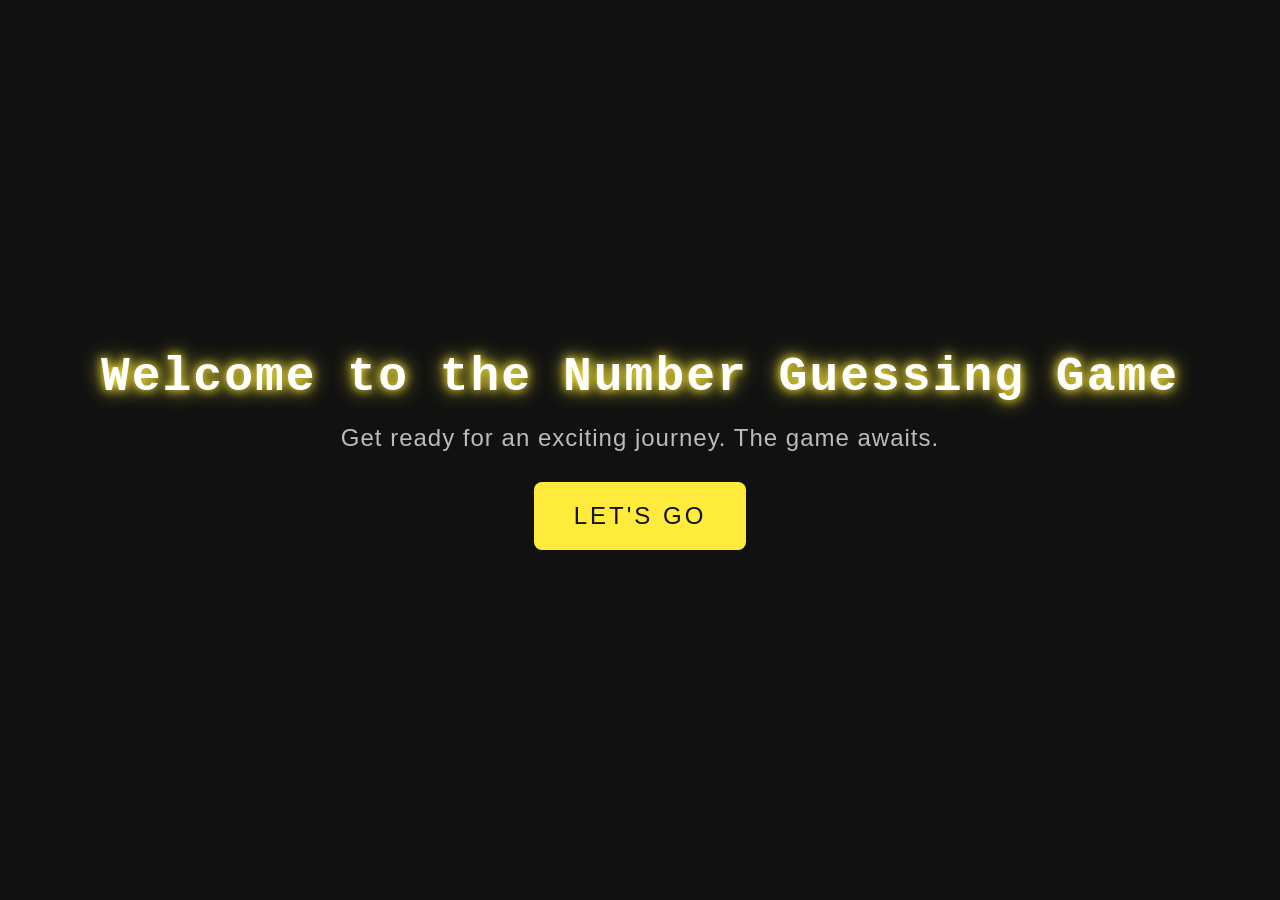
<file: index.html>
<!DOCTYPE html>
<html lang="en">
<head>
    <meta charset="UTF-8">
    <meta name="viewport" content="width=device-width, initial-scale=1.0">
    <title>Welcome to the Game</title>
    <link rel="stylesheet" href="style.css">
</head>
<body>

    <h1>Welcome to the Number Guessing Game</h1>
    <p>Get ready for an exciting journey. The game awaits.</p>
    <button class="btn" onclick="startGame()">Let's Go</button>

    <script>
        function startGame() {
            window.location.href = './game/game.html';
        }
    </script>

</body>
</html>
</file>
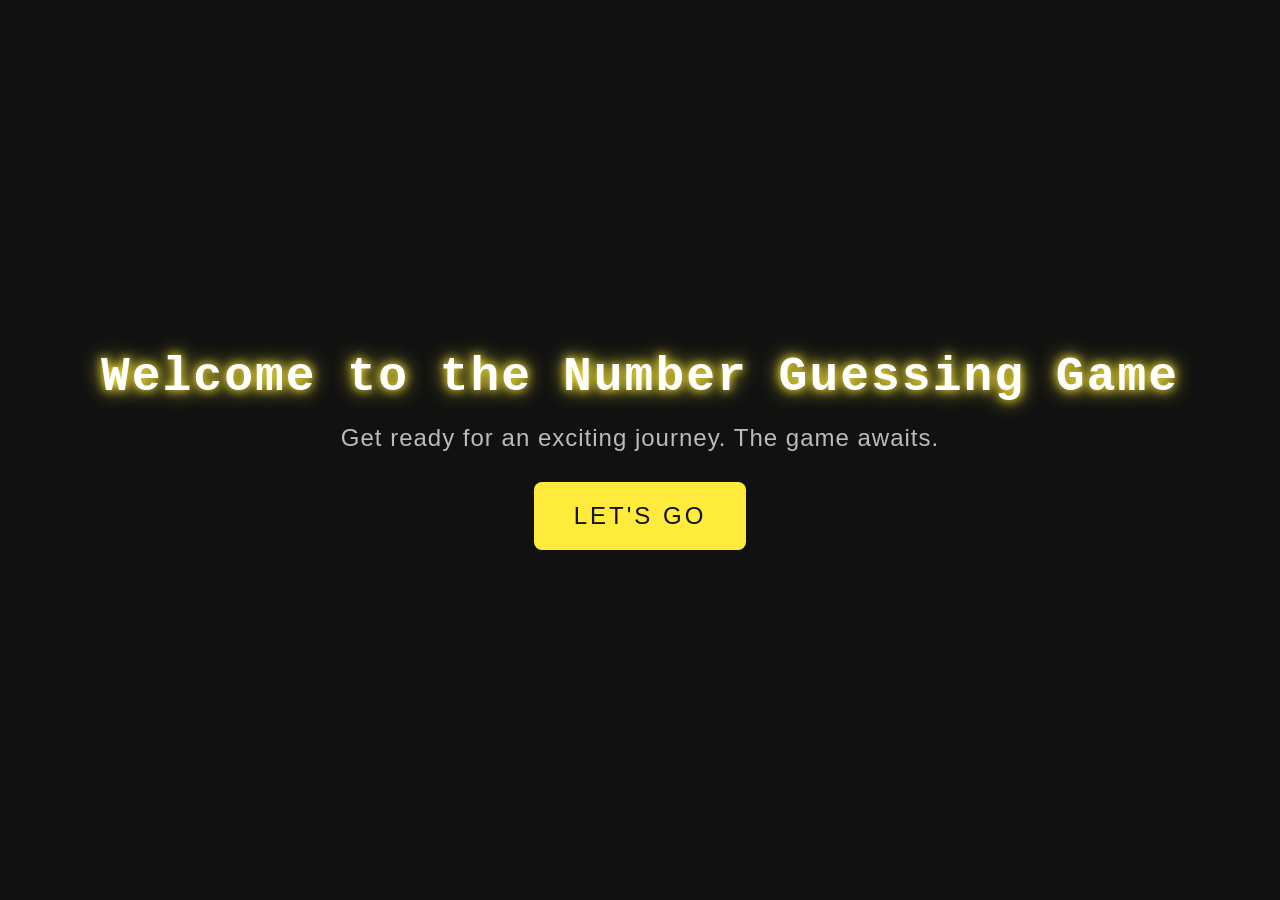
<file: index1.html>
<!DOCTYPE html>
<html lang="en">
<head>
    <meta charset="UTF-8">
    <meta name="viewport" content="width=device-width, initial-scale=1.0">
    <title>Welcome to the Cyberpunk Game</title>
    <style>
        /* Basic Reset */
        * {
            margin: 0;
            padding: 0;
            box-sizing: border-box;
        }

        body {
            font-family: 'Arial', sans-serif;
            background-color: #111; /* Dark background */
            color: #ccc; /* Semi-white text */
            height: 100vh;
            display: flex;
            justify-content: center;
            align-items: center;
            text-align: center;
            flex-direction: column;
            overflow: hidden;
        }

        h1 {
            font-size: 3rem;
            margin-bottom: 20px;
            color: #fff; /* White text for title */
            text-shadow: 0 0 10px #ffeb3b, 0 0 20px #ffeb3b; /* Neon yellow glow */
            letter-spacing: 2px;
            font-family: 'Courier New', Courier, monospace; /* Cyberpunk font style */
        }

        p {
            font-size: 1.5rem;
            color: #bbb; /* Light grey for text */
            margin-bottom: 30px;
            letter-spacing: 1px;
        }

        /* Let's Go Button */
        .btn {
            padding: 20px 40px;
            font-size: 1.5rem;
            background-color: #ffeb3b; /* Neon yellow */
            color: #111; /* Dark text on button */
            border: none;
            border-radius: 8px;
            cursor: pointer;
            text-transform: uppercase;
            letter-spacing: 3px;
                    }

        .btn:hover {
            background-color: #fbc02d; /* Slightly darker yellow */
            box-shadow: 0 0 25px #ffeb3b, 0 0 50px #ffeb3b; /* Brighter neon glow */
            transform: scale(1.1);
        }

        .btn:active {
            background-color: #f57f17; /* Aggressive dark orange-yellow */
            box-shadow: 0 0 15px #f57f17, 0 0 30px #f57f17; /* Darker glow effect */
            transform: scale(1);
        }

        /* Neon-like animation */
        @keyframes neonGlow {
            0% {
                text-shadow: 0 0 10px #ffeb3b, 0 0 20px #ffeb3b;
            }
            50% {
                text-shadow: 0 0 20px #ffeb3b, 0 0 30px #ffeb3b;
            }
            100% {
                text-shadow: 0 0 10px #ffeb3b, 0 0 20px #ffeb3b;
            }
        }

        /* Applying the neon effect to the welcome text */
        h1 {
            animation: neonGlow 1.5s infinite alternate;
        }

        /* Responsive Design */
        @media (max-width: 600px) {
            h1 {
                font-size: 2.5rem;
            }
            .btn {
                padding: 15px 30px;
                font-size: 1.2rem;
            }
        }

    </style>
</head>
<body>

    <h1>Welcome to the Number Guessing Game</h1>
    <p>Get ready for an exciting journey. The game awaits.</p>
    <button class="btn" onclick="startGame()">Let's Go</button>

    <script>
        function startGame() {
            window.location.href = 'index2.html';  // Redirects to the game page
        }
    </script>

</body>
</html>
</file>
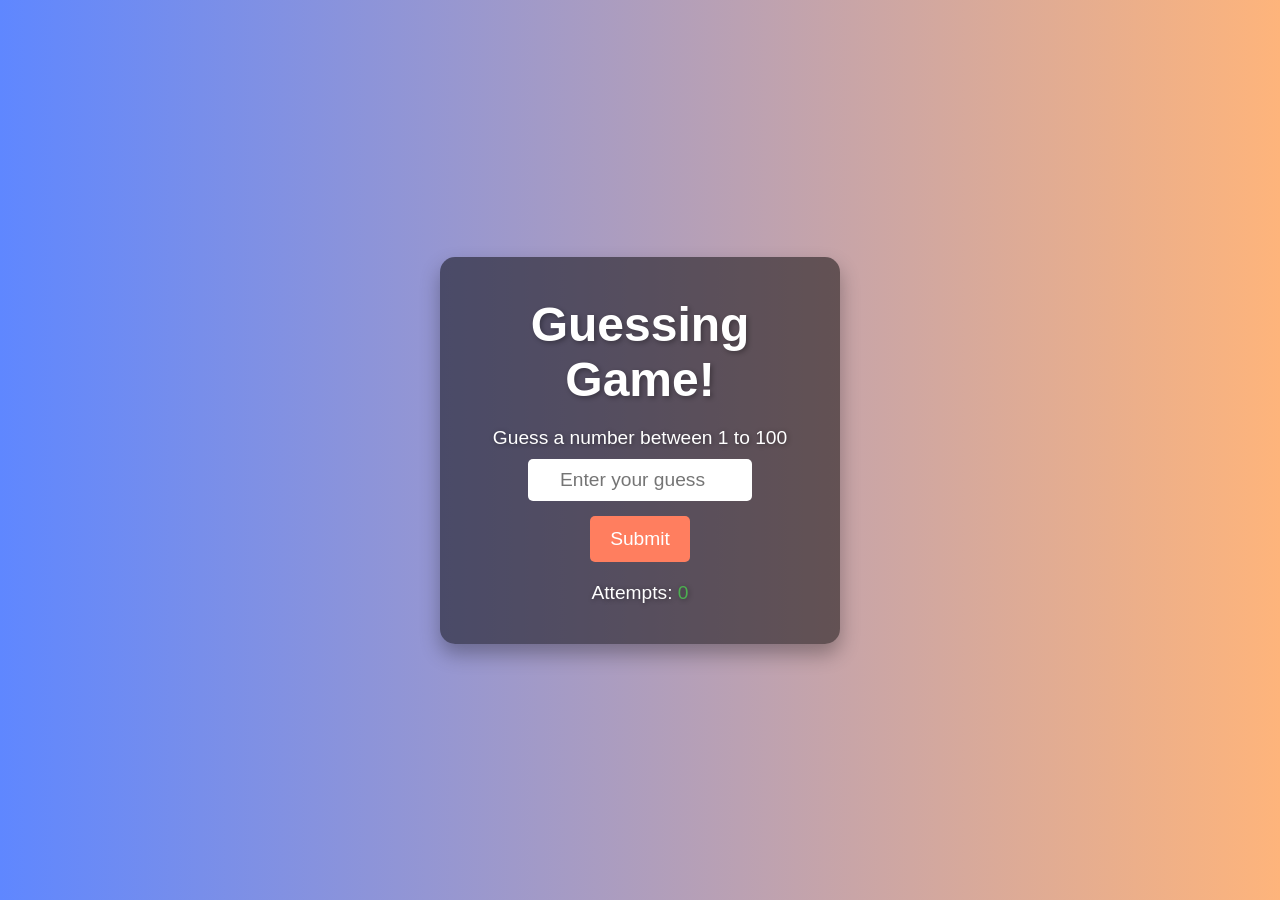
<file: game/game.html>
<!DOCTYPE html>
<html lang="en">
<head>
    <meta charset="UTF-8">
    <meta name="viewport" content="width=device-width, initial-scale=1.0">
    <title>Guessing Game</title>
    <link rel="stylesheet" href="style.css">
</head>
<body>

    <div class="game-container">
        <h1>Guessing Game!</h1>
        <p>Guess a number between 1 to 100</p>
        <input type="number" id="userGuess" min="1" max="100" placeholder="Enter your guess">
        <button onclick="checkGuess()">Submit</button>
        <p id="feedback"></p>
        <p>Attempts: <span id="attempts">0</span></p>
    </div>

    <script src="script.js"></script>

</body>
</html>
</file>
<file: style.css>
* {
            margin: 0;
            padding: 0;
            box-sizing: border-box;
        }

        body {
            font-family: 'Arial', sans-serif;
            background-color: #111; /* Dark background */
            color: #ccc; /* Semi-white text */
            height: 100vh;
            display: flex;
            justify-content: center;
            align-items: center;
            text-align: center;
            flex-direction: column;
            overflow: hidden;
        }

        h1 {
            font-size: 3rem;
            margin-bottom: 20px;
            color: #fff; /* White text for title */
            text-shadow: 0 0 10px #ffeb3b, 0 0 20px #ffeb3b; /* Neon yellow glow */
            letter-spacing: 2px;
            font-family: 'Courier New', Courier, monospace; /* Cyberpunk font style */
        }

        p {
            font-size: 1.5rem;
            color: #bbb;
            margin-bottom: 30px;
            letter-spacing: 1px;
        }

        /* Let's Go Button */
        .btn {
            padding: 20px 40px;
            font-size: 1.5rem;
            background-color: #ffeb3b;
            color: #111;
            border: none;
            border-radius: 8px;
            cursor: pointer;
            text-transform: uppercase;
            letter-spacing: 3px;
                    }

        .btn:hover {
            background-color: #fbc02d;
            box-shadow: 0 0 25px #ffeb3b, 0 0 50px #ffeb3b;
            transform: scale(1.1);
        }

        .btn:active {
            background-color: #f57f17; /* Aggressive dark orange-yellow */
            box-shadow: 0 0 15px #f57f17, 0 0 30px #f57f17; /* Darker glow effect */
            transform: scale(1);
        }

        /* Neon-like animation */
        @keyframes neonGlow {
            0% {
                text-shadow: 0 0 10px #ffeb3b, 0 0 20px #ffeb3b;
            }
            50% {
                text-shadow: 0 0 20px #ffeb3b, 0 0 30px #ffeb3b;
            }
            100% {
                text-shadow: 0 0 10px #ffeb3b, 0 0 20px #ffeb3b;
            }
        }

        /* Applying the neon effect to the welcome text */
        h1 {
            animation: neonGlow 1.5s infinite alternate;
        }

        /* Responsive Design */
        @media (max-width: 600px) {
            h1 {
                font-size: 2.5rem;
            }
            .btn {
                padding: 15px 30px;
                font-size: 1.2rem;
            }
        }
</file>
<file: game/style.css>
* {
            margin: 0;
            padding: 0;
            box-sizing: border-box;
        }

        body {
            font-family: 'Arial', sans-serif;
            background: linear-gradient(to right, #5f87ff, #feb47b); /* Bright gradient */
            color: white;
            height: 100vh;
            display: flex;
            justify-content: center;
            align-items: center;
            text-align: center;
            flex-direction: column;
            overflow: hidden;
        }

        h1 {
            font-size: 3rem;
            margin-bottom: 20px;
            color: #fff;
            text-shadow: 2px 2px 5px rgba(0, 0, 0, 0.3);
            font-family: 'Montserrat', sans-serif;
        }

        .game-container {
            background: rgba(0, 0, 0, 0.5);
            border-radius: 15px;
            padding: 40px;
            width: 100%;
            max-width: 400px;
            box-shadow: 0 10px 20px rgba(0, 0, 0, 0.3);
            animation: fadeIn 1s ease-out;
        }

        input {
            font-size: 1.2rem;
            padding: 10px;
            margin-top: 10px;
            width: 70%;
            border-radius: 5px;
            border: none;
            text-align: center;
            outline: none;
        }

        input:focus {
            border: 2px solid #ff7e5f;
            box-shadow: 0 0 10px rgba(255, 126, 95, 0.6);
        }

        button {
            padding: 12px 20px;
            margin-top: 15px;
            background-color: #ff7e5f;
            color: white;
            border: none;
            border-radius: 5px;
            font-size: 1.2rem;
            cursor: pointer;
            transition: all 0.3s ease;
        }

        button:hover {
            background-color: #feb47b;
            transform: scale(1.05);
        }

        p {
            font-size: 1.2rem;
            margin-top: 20px;
            text-shadow: 1px 1px 5px rgba(0, 0, 0, 0.4);
        }

        #feedback {
            color: #ffeb3b; /* Cheerful yellow for feedback */
            font-weight: bold;
        }

        #attempts {
            color: #4caf50; /* Green for successful attempts */
        }

        /* Animation */
        @keyframes fadeIn {
            0% {
                opacity: 0;
                transform: translateY(20px);
            }
            100% {
                opacity: 1;
                transform: translateY(0);
            }
        }

        /* Responsive Design */
        @media (max-width: 600px) {
            h1 {
                font-size: 2.5rem;
            }
            .game-container {
                padding: 30px;
                width: 80%;
            }
        }
</file>
